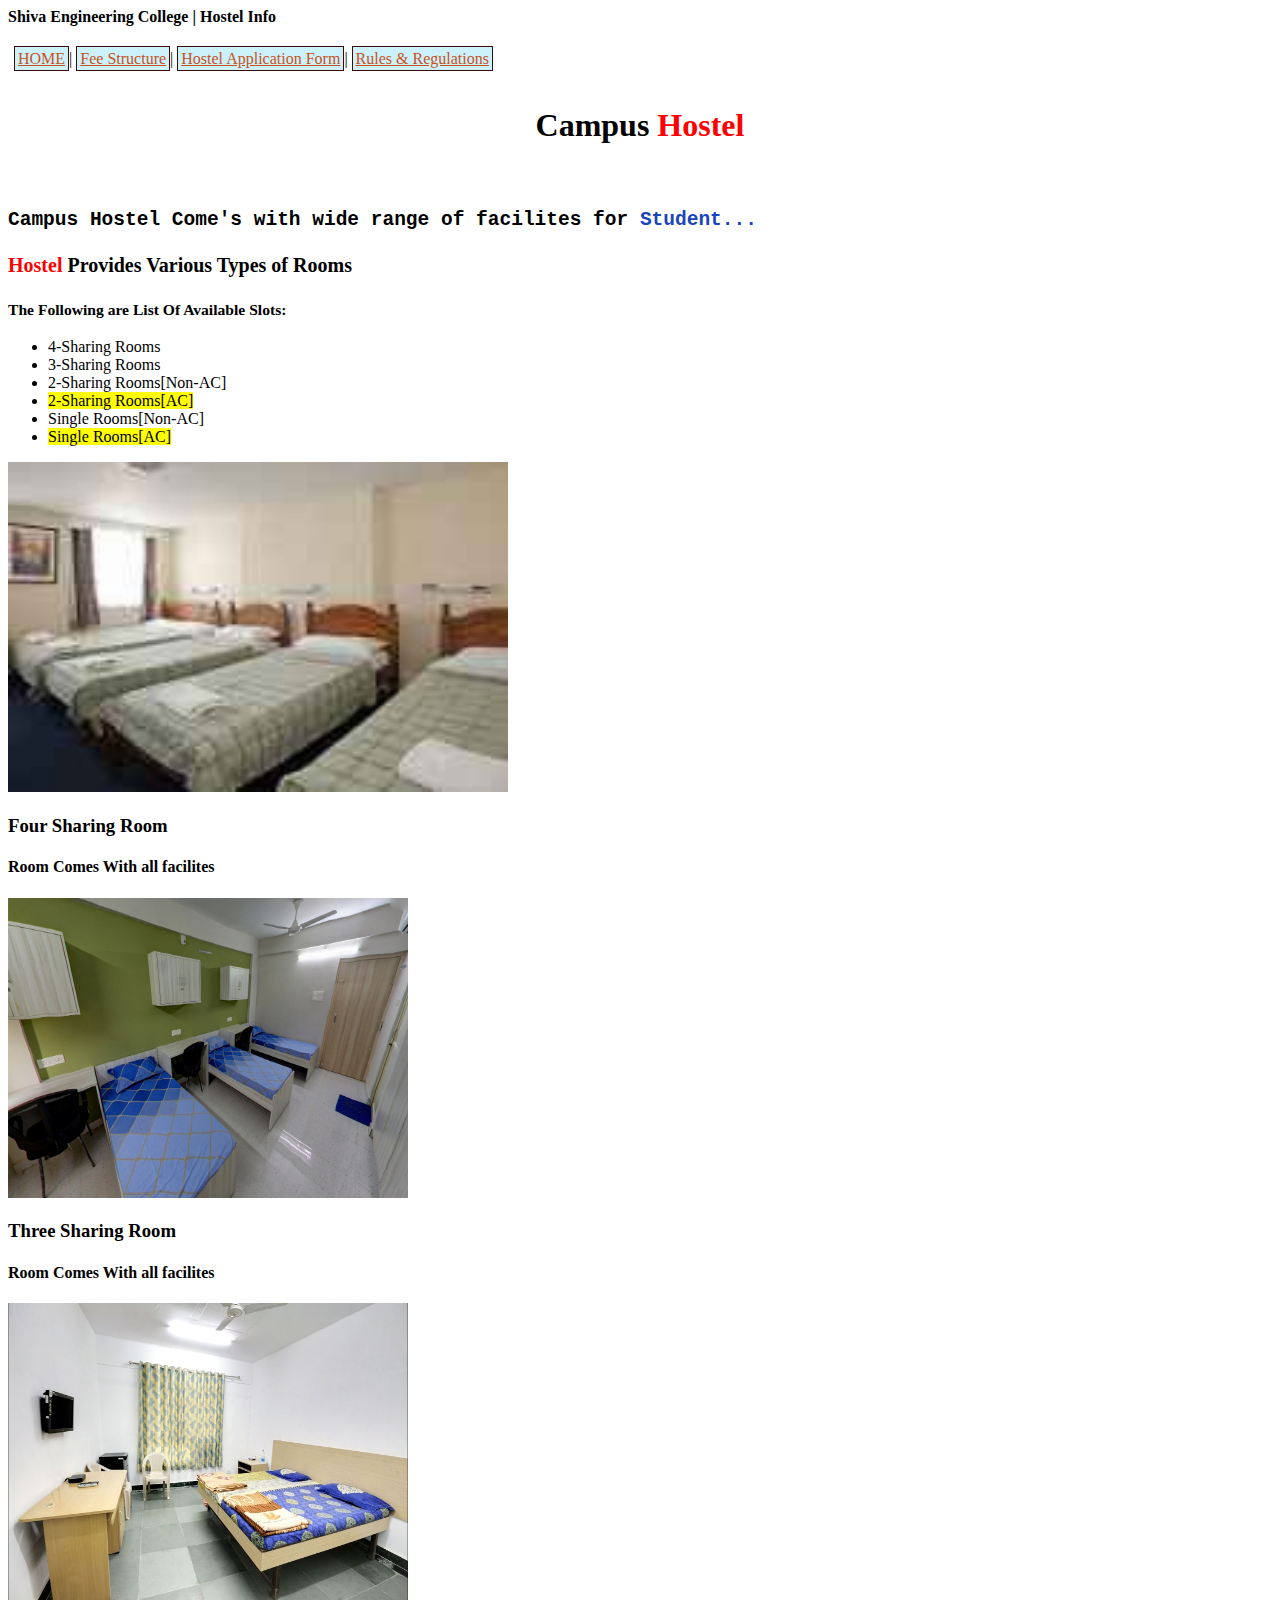
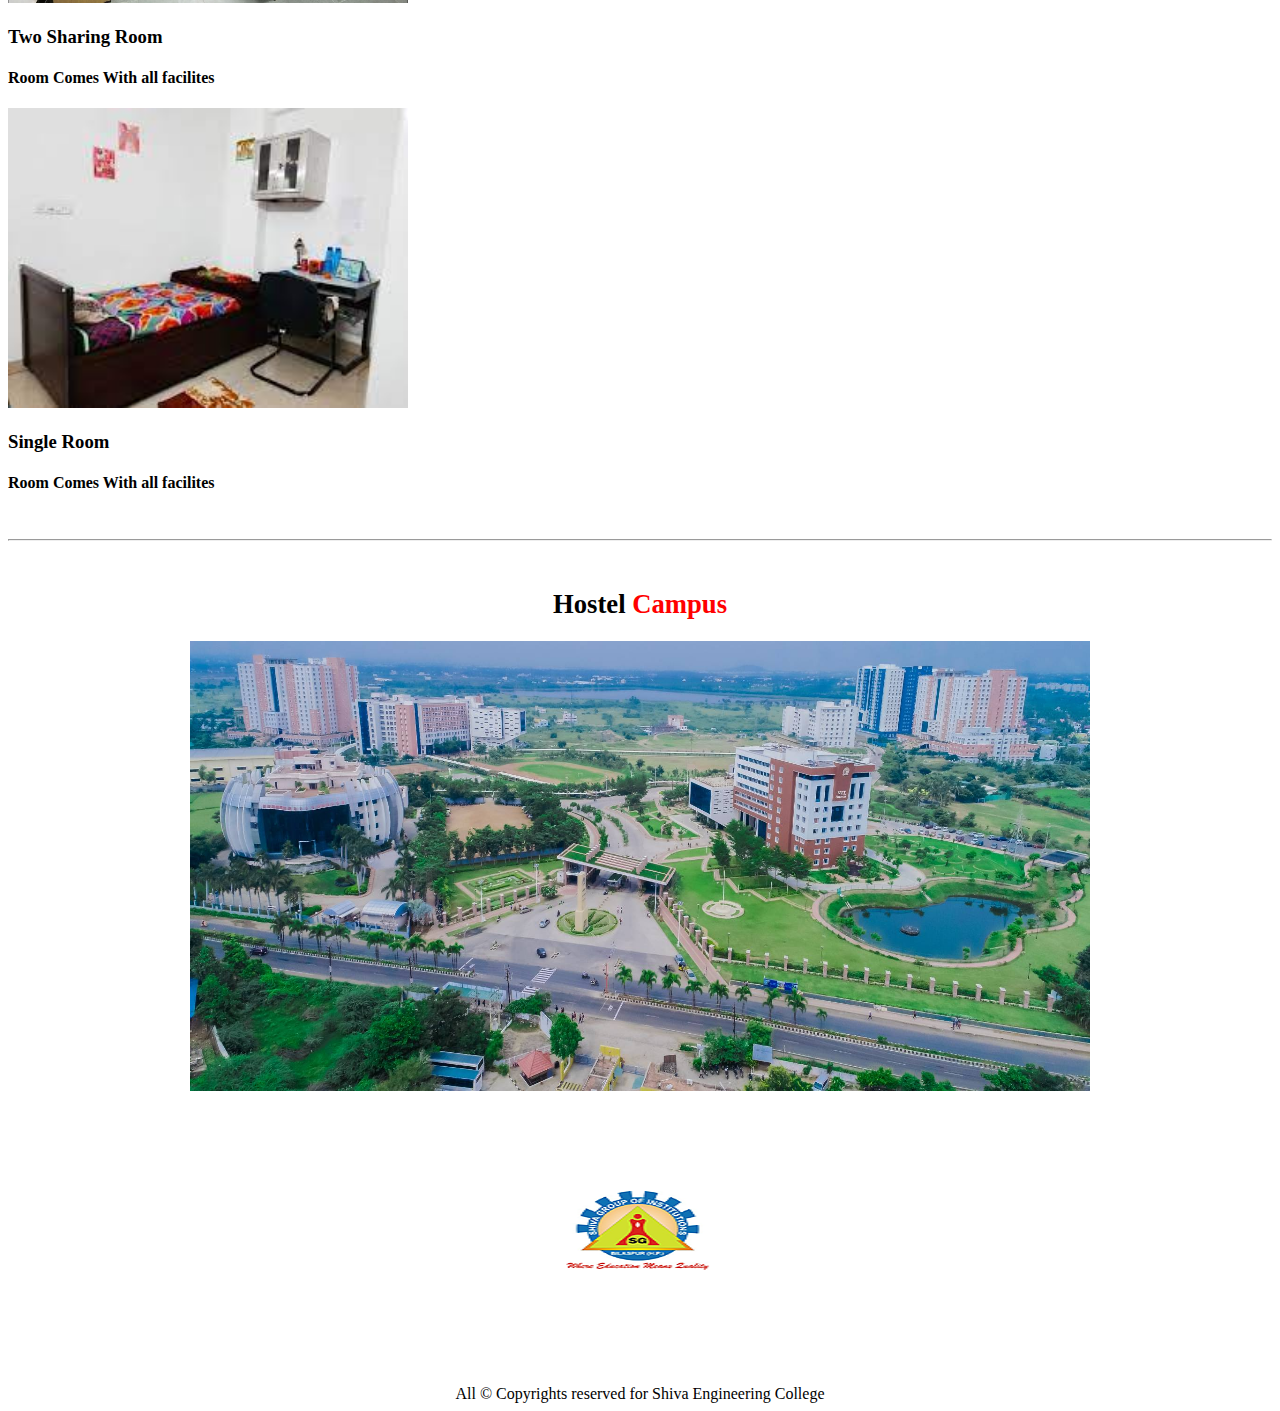
<file: Hostel info.html>
<!DOCTYPE html>
<html>
    <head>
        <title>
            Shiva Engineering College
        </title>
        <header>
            <strong>Shiva Engineering College | Hostel Info</strong>
        </header>
        <br>
        <nav id="div4">
            <a href="Shiva Engineering College.html" style="color: rgb(197, 83, 30);">HOME</a>|
            <a href="Fee Structure.html" style="color: rgb(197, 83, 30);">Fee Structure</a>|
            <a href="Hostel Application.html" style="color: rgb(197, 83, 30);">Hostel Application Form</a>|
            <a href="Rules & Regulations.html" style="color: rgb(197, 83, 30);">Rules & Regulations</a>
        </nav>
        <style>
           #div4{
               background-color: white;
               width: auto;
               height: 30px;
               box-sizing: content-box;
               padding: 6px; ;
               margin: auto;
            }
            a{
                border: 1px solid rgb(60, 10, 10);
                text-align: center;
                color: red;
                background-color: rgb(205, 241, 250);
                padding: 3px;
                
            }
        </style>
    </head>
    <body>
        <h1><center>Campus <span style="color: red;">Hostel</span></center></h1>
        <br>
        <h2><samp>Campus Hostel Come's with wide range of facilites for <span style="color: rgb(25, 69, 188);">Student...</span></samp></h2>
        <div>
            <h2><small><span style="color: red;">Hostel</span> Provides Various Types of Rooms</small></h2>
            <h3><small>The Following are List Of Available Slots:</small></h3>
            <ul>
                <li>4-Sharing Rooms</li>
                <li>3-Sharing Rooms</li>
                <li>2-Sharing Rooms[Non-AC]
                    <li><mark>2-Sharing Rooms[AC]</mark></li>
                </li>
                <li>Single Rooms[Non-AC]
                    <li><mark>Single Rooms[AC]</mark></li>
                </li>
                </li>
            </ul>
        </div>
        <section>
            <div>
                <img src=".\download (1).jfif" width="500px" height="330px">
                <h3>Four Sharing Room</h3>
                <h4>Room Comes With all facilites</h4>
                <img src=".\KIIT-Hostel-3-Sharing.jpg" width="400px" height="300px">
                <h3>Three Sharing Room</h3>
                <h4>Room Comes With all facilites</h4>
                <img src=".\Hostel-min.jpg" width="400px" height="300px">
                <h3>Two Sharing Room</h3>
                <h4>Room Comes With all facilites</h4>
                <img src=".\download.jfif" width="400px" height="300px">
                <h3>Single Room</h3>
                <h4>Room Comes With all facilites</h4>
            </div>
        </section>
        <br>
        <hr>
        <br>
        <h1><small><center>Hostel <span style="color: red;">Campus</span></center></small></h1>
        <center><img src=".\campus-banner.jpg" width="900px" height="450px"></center>
        <br>
        <center><img src=".\Shiva.png" width="400px" height="250px"></center>
        <br>
        <footer><center>All &copy; Copyrights reserved for Shiva Engineering College</center></footer>
    </body>
</html>
</file>
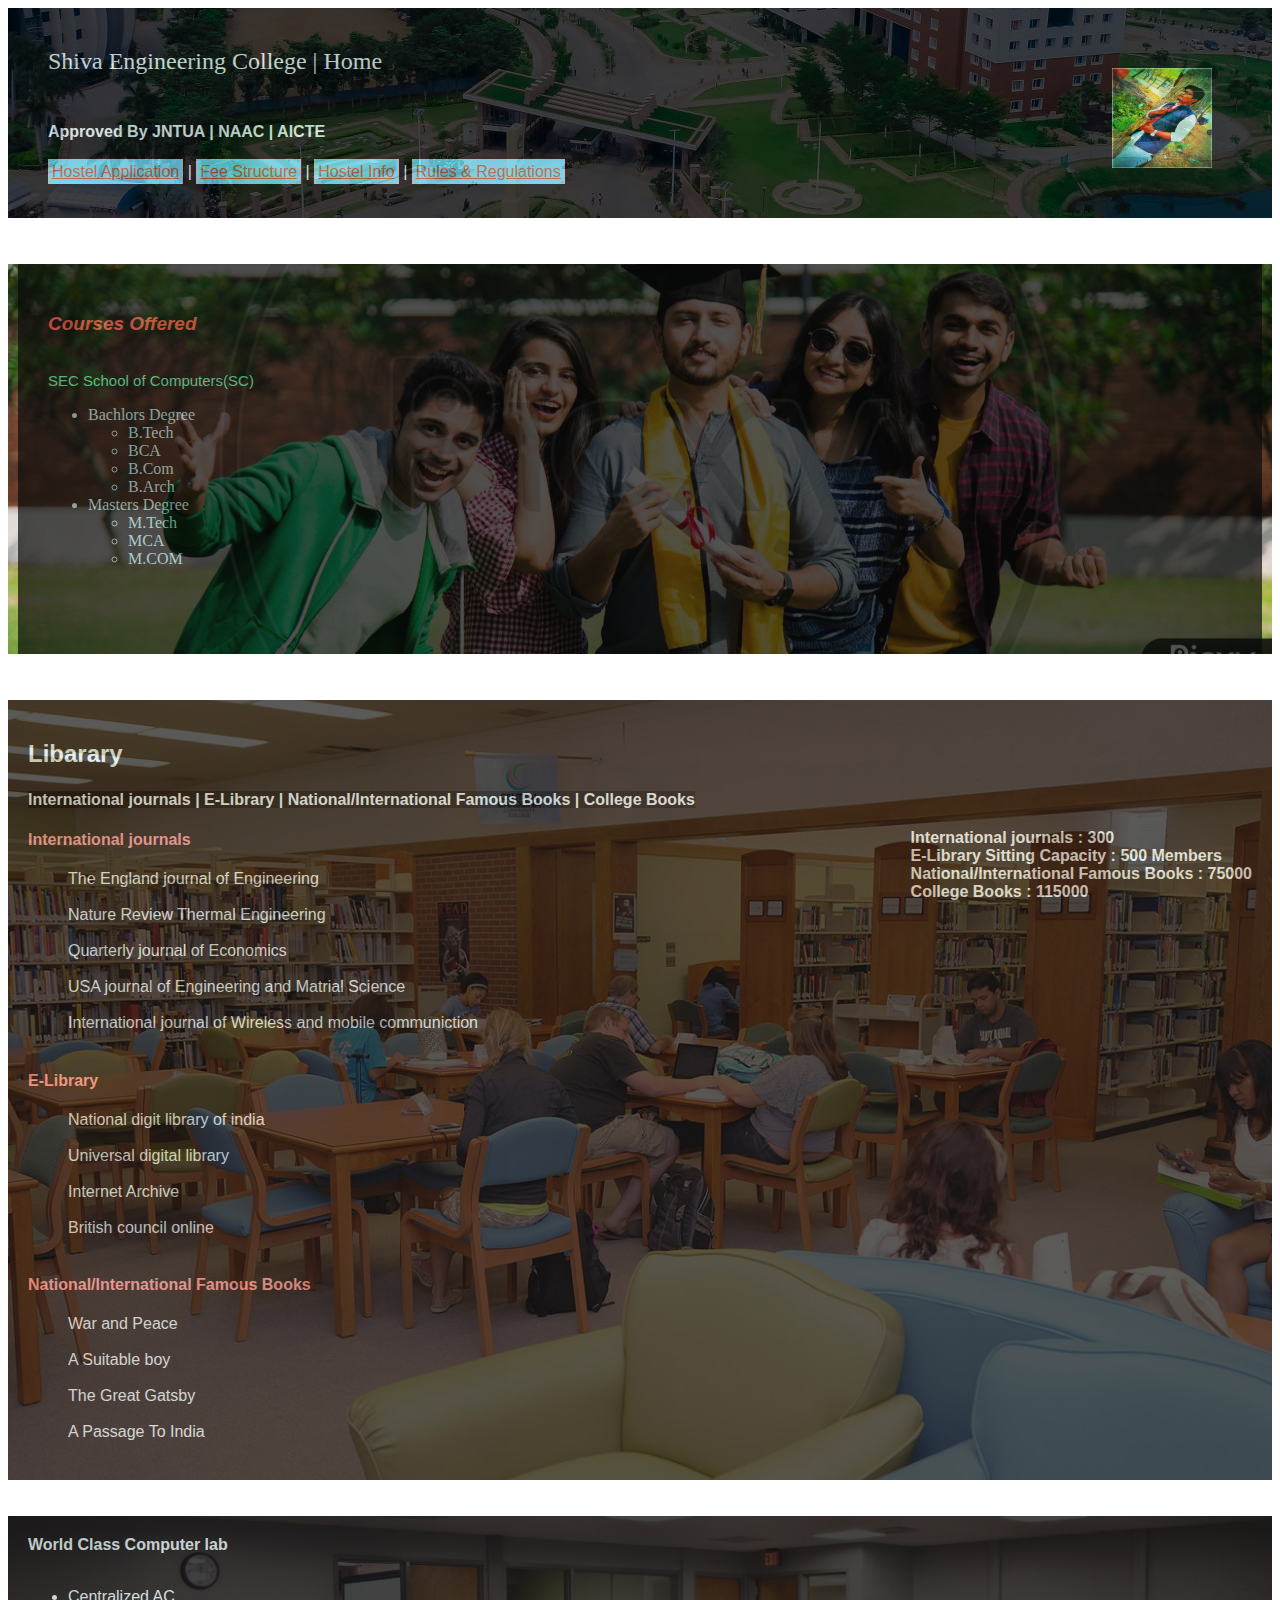
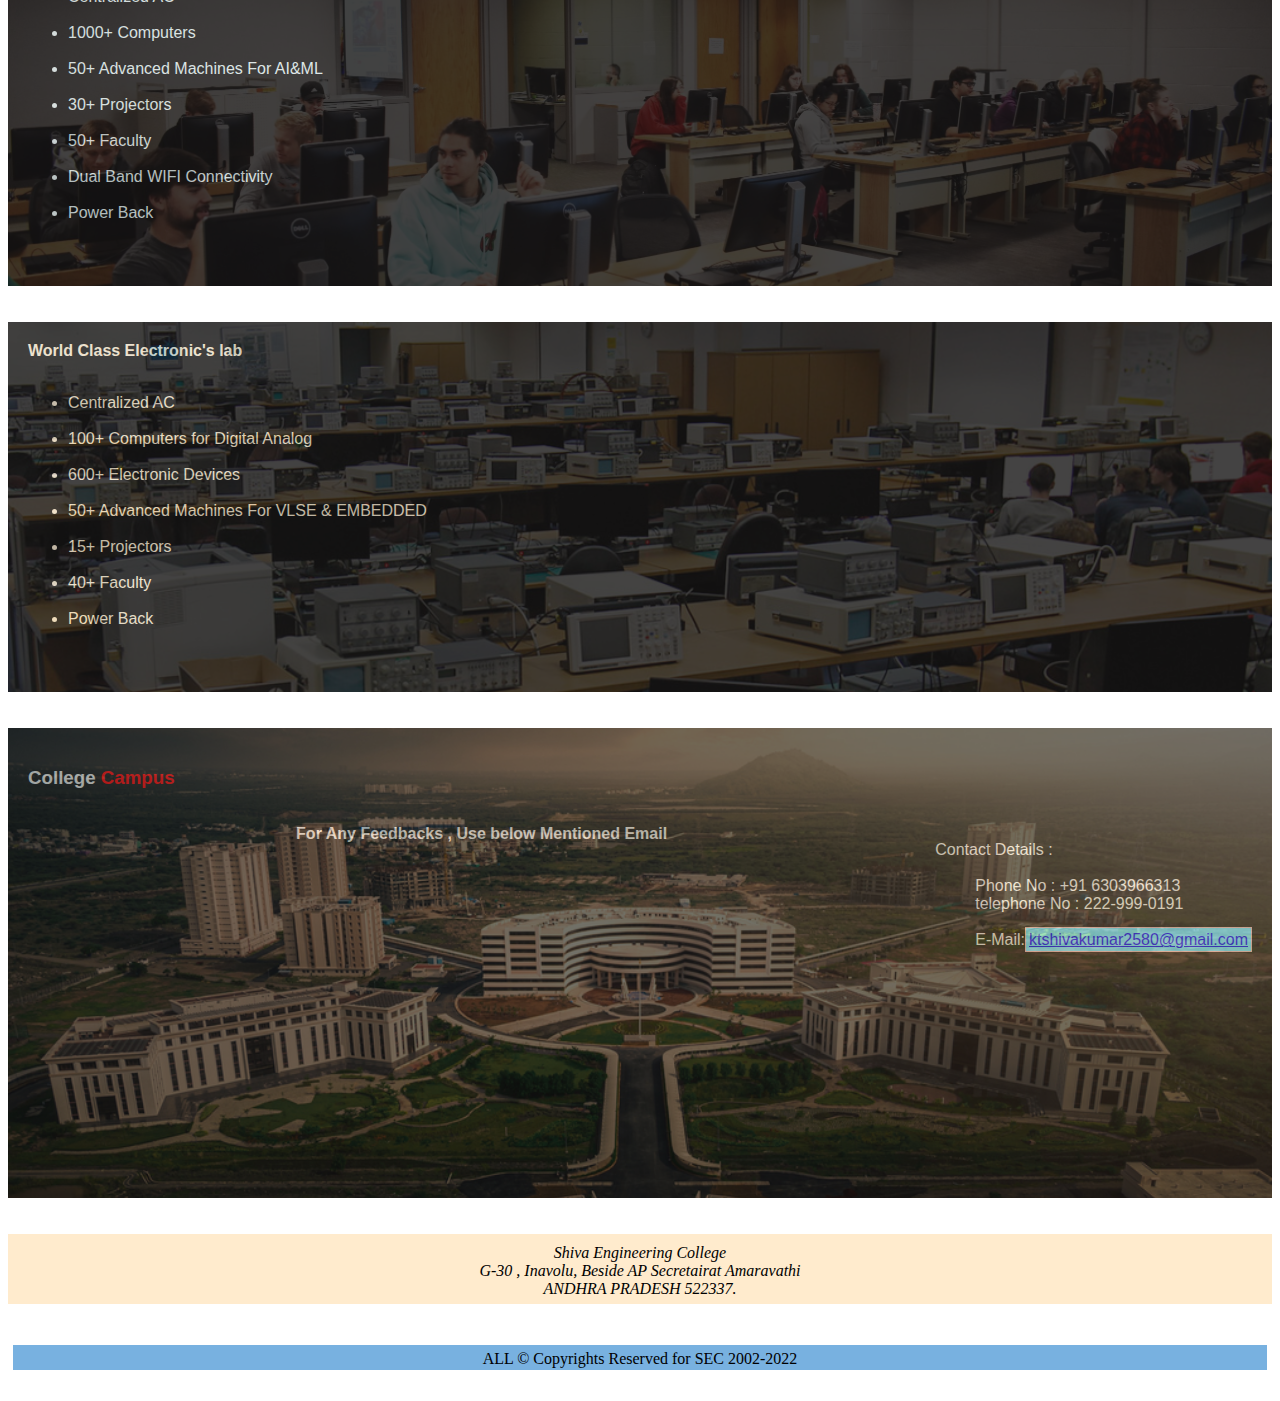
<file: Shiva Engineering College.html>
<!DOCTYPE html>
<html>
    <head>
        <title>Shiva Engineering College</title>
        <link rel="stylesheet" href="Shiva Engineering College(style).css">
        <style>
            #div0{
                background-color: rgb(0, 0, 0);
                box-sizing: content-box;
                width: auto;
                margin: auto;
                height: 30px;
            }
            a{
                border: 1px solid rgb(224, 178, 178);
                text-align: center;
                background-color: rgb(105, 223, 253);
                padding: 3px;
                
            }
        </style>
        <div id="background">
            <div id="textarea">
                <div id="text">
                    <img id="img" src=".\IMG_20200301_093242-01.jpeg" alt="College Chiarman">
                    <header id="header1">Shiva Engineering College | Home<br>
                        <br>
                </header>
                <h4> Approved By JNTUA | NAAC | AICTE </h4>
                <nav>
                    <div id="div0">
                    <a href="Hostel Application.html" style="color: rgb(197, 83, 30);">Hostel Application</a> |
                    <a href="Fee Structure.html" style="color: rgb(197, 83, 30);">Fee Structure</a> |
                    <a href="Hostel info.html" style="color: rgb(197, 83, 30);">Hostel Info</a> |
                    <a href="Rules & Regulations.html" style="color: rgb(197, 83, 30);">Rules & Regulations</a>
                </div>
                </nav>

                </div>
            </div>
        </div>
    </head>
    <br>
    <br>
    <body>
        <div id="background1">
         <div id="textarea1">
            <div id="text1">
                    <h3 id="h3">Courses Offered</h3><br>
                    <small id="small">SEC School of Computers(SC)</small>
                    <ul id="text-align1">
                        <li>Bachlors Degree
                            <ul>
                                <li>B.Tech</li>
                               <li>BCA</li>
                                <li>B.Com</li>
                                <li>B.Arch</li>
                            </ul>
                        </li>
                        <li>Masters Degree
                            <ul>
                            <li>M.Tech</li>
                            <li>MCA</li>
                            <li>M.COM</li>
                            </ul>
                        </li>
                    </ul>
                </div>
            </div>
        </div>
        <br>
        <br>
        <div id="background2">
            <div id="textarea2">
                <div id="text2">
                    
                    <h2><strong>Libarary</strong></h2>
                    <h3><samll id="small1">International journals | E-Library | National/International Famous Books | College Books </samll></h3>
                    <div id="align">
                        <strong>
                             International journals : 300<br>
                             E-Library Sitting Capacity : 500 Members<br>
                             National/International Famous Books : 75000 <br>
                             College Books : 115000
                        </strong>
                    </div>
                    <div>
                        <dl>
                            <dt style="color: rgb(239, 150, 150);"><h4>International journals</h4></dt>
                            <dd>The England journal of Engineering</dd><br>
                            <dd>Nature Review Thermal Engineering</dd><br>
                            <dd>Quarterly journal of Economics</dd><br>
                            <dd>USA journal of Engineering and Matrial Science</dd><br>
                            <dd>International journal of Wireless and mobile communiction</dd><br>
                            <dt style="color: rgb(239, 150, 150);"><h4>E-Library</h4></dt>
                            <dd>National digit library of india</dd><br>
                            <dd>Universal digital library</dd><br>
                            <dd>Internet Archive</dd><br>
                            <dd>British council online</dd><br>
                            <dt style="color: rgb(239, 150, 150);"><h4>National/International Famous Books</h4></dt>
                            <dd>War and Peace</dd><br>
                            <dd>A Suitable boy</dd><br>
                            <dd>The Great Gatsby</dd><br>
                            <dd>A Passage To India</dd>
                        </dl><br>
                    </div>
                </div>
            </div>
        </div>
        <br>
        <br>
        <div id="background3">
            <div id="textarea3">
                <div id="text3">
                    <div>
                        <strong>World Class Computer lab</strong><br>
                        <br>
                        <ul>
                            <li>Centralized AC</li><br>
                            <li>1000+ Computers</li><br>
                            <li>50+ Advanced Machines For AI&ML</li><br>
                            <li>30+ Projectors</li><br>
                            <li>50+ Faculty</li><br>
                            <li>Dual Band WIFI Connectivity</li><br>
                            <li>Power Back</li><br>
                        </ul>
                    </div>
                </div>
            </div>
        </div>
        <br>
        <br>
        <div id="background4">
            <div id="textarea4">
                <div id="text4">
                    <div>
                        <strong>World Class Electronic's lab</strong><br>
                        <br>
                        <ul>
                            <li>Centralized AC</li><br>
                            <li>100+ Computers for Digital Analog</li><br>
                            <li>600+ Electronic Devices</li><br>
                            <li>50+ Advanced Machines For VLSE & EMBEDDED</li><br>
                            <li>15+ Projectors</li><br>
                            <li>40+ Faculty</li><br>
                            <li>Power Back</li><br>
                        </ul>
                    </div>
                </div>
            </div>
        </div>
        <br>
        <br>
        <div id="background5">
            <div id="textarea5">
                <div id="text5">
                    <div>
                        <h3><strong>College <span style="color: red;">Campus</span></strong></h3>
                        <br>
                        <dl id="align">
                            <dt>Contact Details :</dt><br>
                            <dd>Phone No : +91 6303966313</dd>
                            <dd> telephone No : 222-999-0191</dd><br>
                            <dd>E-Mail:<a href="mailto:ktshivakumar2580@gmail.com">ktshivakumar2580@gmail.com</a></dd>
                        </dl>
                        <center><strong>For Any Feedbacks , Use below Mentioned Email</strong></center>
                    </div>
                </div>
            </div>
        </div><br><br>
        <div id="div2">
            <center>
            <address>
                Shiva Engineering College <br>
                G-30 , Inavolu, Beside AP Secretairat Amaravathi<br>
                 ANDHRA PRADESH 522337.
            </address>
            </center>
        </div>
        <br>
        <br>
        <footer id="div3"><center>ALL &copy; Copyrights Reserved for SEC 2002-2022</center></footer>
        <br>
    </body>
</html>
</file>
<file: Shiva Engineering College(style).css>
#background{
    background-image:url("./campus-banner.jpg");
    background-position:center;
    background-repeat: no-repeat;
    
}
#textarea{
    width: auto;
    height: 150px;
    opacity: 0.7;
    background-color: black;
    padding: 30px;
}
#text{
    color: azure;
    text-align: left;
    text-size-adjust: 30;
    font-family: 'Gill Sans', 'Gill Sans MT', Calibri, 'Trebuchet MS', sans-serif;
    padding: 10px;
}
#header1{
    font-family:verdana;
    font-size:x-large;
}
#h3{
    font-family: 'Segoe UI', Tahoma, Geneva, Verdana, sans-serif;
    font-size:19px;
    font-style:italic;
    color: rgb(235, 81, 72);
}
#small{
    font-family: 'Franklin Gothic Medium', 'Arial Narrow', Arial, sans-serif;
    font-size:15px;
    color: rgb(79, 219, 154);
}
#img{
    float: right;
    width: 100px;
    height: 100px;
}
#background1{
    background-image:url("./65002ed0299a335a2073190ce80b1607.jpg");
    background-position:center;
    background-repeat: no-repeat;
    background-size:cover;
}
#textarea1{
    width:auto;
    height: 350px;
    opacity: 0.7;
    background-color: rgb(9, 10, 10);
    padding: 20px;
    margin: 10px;
}
#text1{
    color: rgb(147, 192, 192);
    text-size-adjust: 10;
    font-family:Cambria, Cochin, Georgia, Times, 'Times New Roman', serif;
    padding: 10px;
}
#text-align{
    text-align-last:right;
    text-transform: uppercase;
}
#text-align1{
    text-align-last:left;
}
#textarea2{
    width: auto;
    height: 760px;
    opacity: 0.7;
    background-color: rgb(21, 20, 20);
    padding: 10px;
}
#text2{
    color: rgb(220, 232, 232);
    text-size-adjust: 30;
    font-family: 'Gill Sans', 'Gill Sans MT', Calibri, 'Trebuchet MS', sans-serif;
    padding: 10px;
}
#div2{
    border: 10px;
}
#img{
    float: right;
    padding: 10px;
    margin: 10px;
}
#background2{
    background-image:url("./services_head.jpg");
    background-position: center;
    background-repeat: no-repeat;
    background-size: cover;
}
#small1{
    background-color: black;
    font-size:medium;
}
#background3{
    background-image:url("./tec_20191016_2_students_F-scaled.jpg");
    background-position: center;
    background-repeat: no-repeat;
    background-size: cover;
}
#textarea3{
    width: auto;
    height: 350px;
    opacity: 0.8;
    background-color: rgb(21, 20, 20);
    padding: 10px;
}
#text3{
    color: rgb(220, 232, 232);
    text-size-adjust: 30;
    font-family: 'Gill Sans', 'Gill Sans MT', Calibri, 'Trebuchet MS', sans-serif;
    padding: 10px;
}
#align{
    float:right;
}
#background4{
    background-image:url("./elab3.jpg");
    background-position: center;
    background-repeat: no-repeat;
    background-size: cover;
}
#textarea4{
    width: auto;
    height: 350px;
    opacity: 0.8;
    background-color: rgb(21, 20, 20);
    padding: 10px;
}
#text4{
    color: rgb(237, 224, 201);
    text-size-adjust: 30;
    font-family: 'Gill Sans', 'Gill Sans MT', Calibri, 'Trebuchet MS', sans-serif;
    padding: 10px;
}
#background5{
    background-image:url("./Areal-View-Campus.jpeg");
    background-position: center;
    background-repeat: no-repeat;
    background-size: cover;
}
#textarea5{
    width: auto;
    height: 450px;
    opacity: 0.6;
    background-color: rgb(21, 20, 20);
    padding: 10px;
}
#text5{
    color: rgb(237, 235, 231);
    text-size-adjust: 30;
    font-family: 'Gill Sans', 'Gill Sans MT', Calibri, 'Trebuchet MS', sans-serif;
    padding: 10px;
}
#div2{
    background-color: blanchedalmond;
    width: auto;
    height: 50px;
    padding: 10px;
}
#div3{
    background-color: rgb(120, 177, 224);
    width: auto;
    height: 15px;
    padding: 5px;
    margin: 5px;
}
</file>
